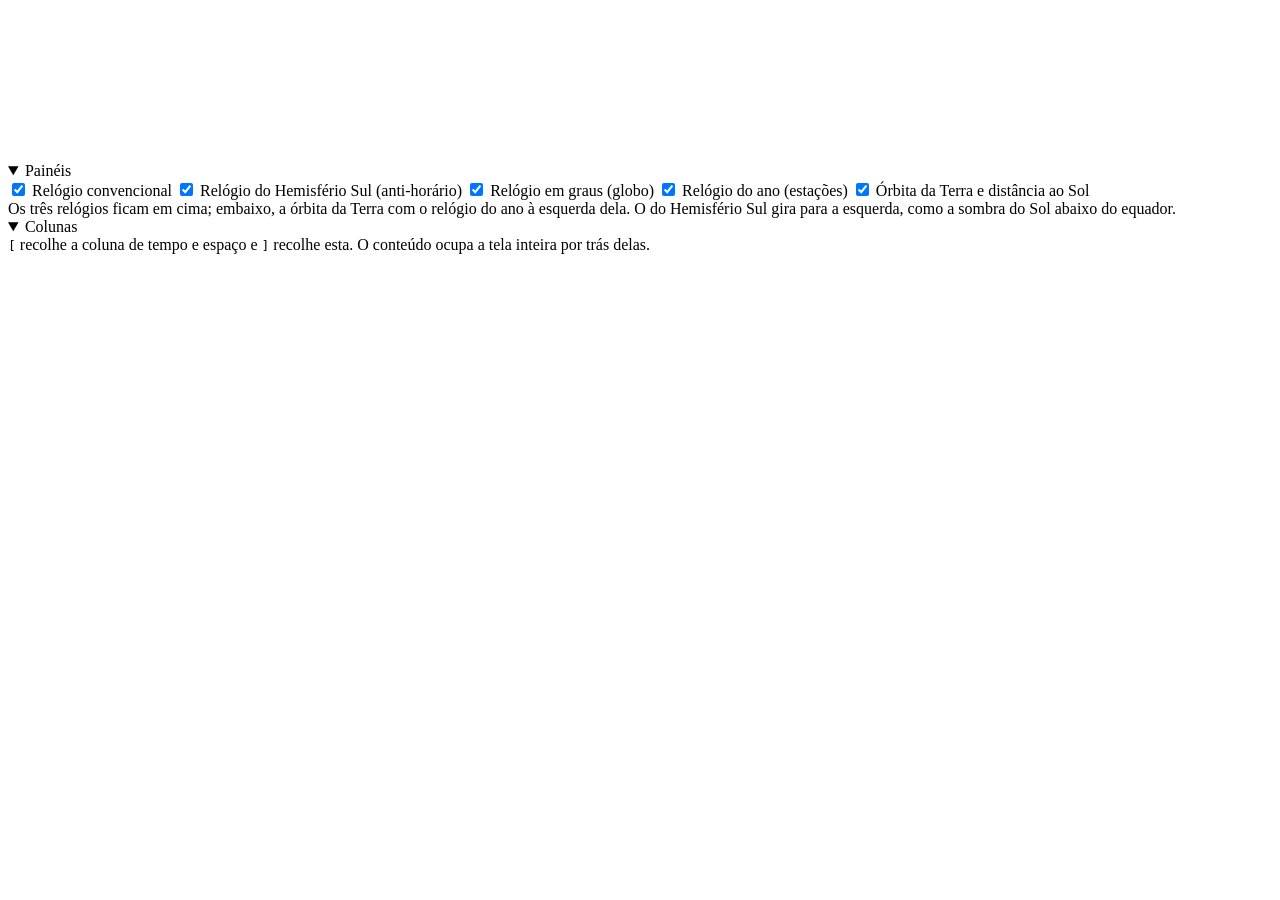
<file: src/main/resources/templates/index.html>
<!doctype html>
<html lang="pt-BR" xmlns:th="http://www.thymeleaf.org">
<head th:replace="~{fragmentos :: cabecalho('relogio.brasileiro')}"></head>
<body class="relogios">
<canvas id="tela"></canvas>

<aside th:replace="~{fragmentos :: colunaEsquerda}"></aside>

<aside id="colunaDireita" class="coluna direita" data-coluna="direita">
  <th:block th:replace="~{fragmentos :: cabecaDireita('relogios')}"></th:block>
  <div class="corpo">
    <details class="secao" open>
      <summary>Painéis</summary>
      <label class="opcao"><input type="checkbox" data-painel="0" checked> Relógio convencional</label>
      <label class="opcao"><input type="checkbox" data-painel="1" checked> Relógio do Hemisfério Sul (anti-horário)</label>
      <label class="opcao"><input type="checkbox" data-painel="2" checked> Relógio em graus (globo)</label>
      <label class="opcao"><input type="checkbox" data-painel="3" checked> Relógio do ano (estações)</label>
      <label class="opcao"><input type="checkbox" data-painel="4" checked> Órbita da Terra e distância ao Sol</label>
      <div class="nota">Os três relógios ficam em cima; embaixo, a órbita da Terra com o relógio do ano à esquerda dela. O do Hemisfério Sul gira para a esquerda, como a sombra do Sol abaixo do equador.</div>
    </details>

    <details class="secao" open>
      <summary>Colunas</summary>
      <div class="nota"><kbd>[</kbd> recolhe a coluna de tempo e espaço e <kbd>]</kbd> recolhe esta. O conteúdo ocupa a tela inteira por trás delas.</div>
    </details>
  </div>
</aside>

<script type="module" th:src="@{/js/main.js}"></script>
</body>
</html>
</file>
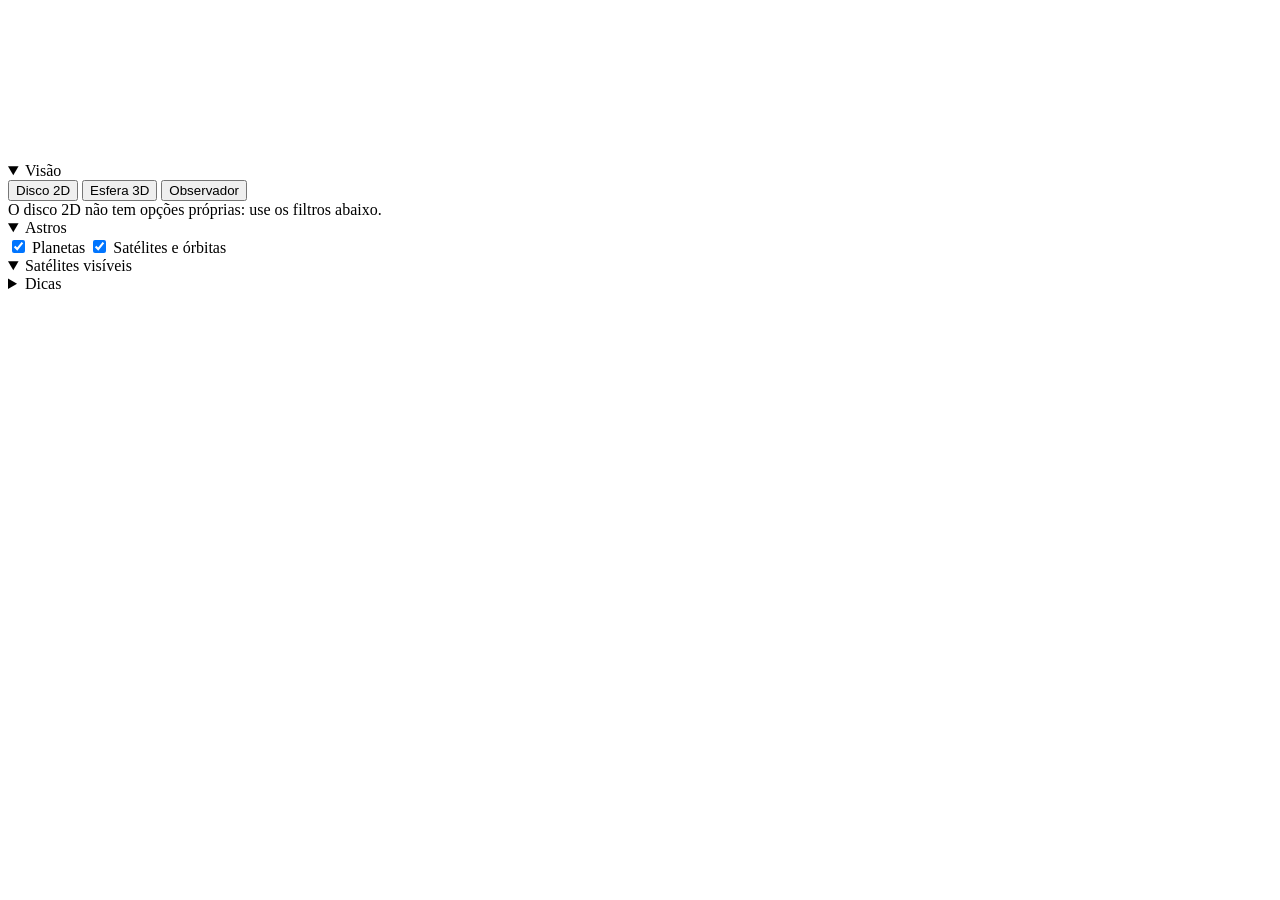
<file: src/main/resources/templates/ceu.html>
<!doctype html>
<html lang="pt-BR" xmlns:th="http://www.thymeleaf.org">
<head th:replace="~{fragmentos :: cabecalho('Céu da casa - relogio.brasileiro')}"></head>
<body class="ceu">
<canvas id="tela"></canvas>
<div id="rotulos"></div>
<div id="rotulos3d"></div>
<div id="rotulosObs"></div>
<div id="hud" hidden></div>

<aside th:replace="~{fragmentos :: colunaEsquerda}"></aside>

<aside id="colunaDireita" class="coluna direita" data-coluna="direita">
  <th:block th:replace="~{fragmentos :: cabecaDireita('ceu')}"></th:block>
  <div class="corpo">
    <details class="secao" open>
      <summary>Visão</summary>
      <div id="modos" class="segmentos">
        <button type="button" data-modo="2d" class="ativo">Disco 2D</button>
        <button type="button" data-modo="esfera">Esfera 3D</button>
        <button type="button" data-modo="obs">Observador</button>
      </div>
      <div id="opcoes2d" class="nota">O disco 2D não tem opções próprias: use os filtros abaixo.</div>
      <div id="painelObs" hidden></div>
      <div id="painel3d" hidden>
        <label class="opcao">Astro de referência
          <select id="astroRef"><option value="sol">Sol</option><option value="lua">Lua</option></select>
        </label>
        <div id="camadas"></div>
      </div>
    </details>

    <details class="secao" open>
      <summary>Astros</summary>
      <label class="opcao"><input type="checkbox" id="filtroPlanetas" checked> Planetas</label>
      <label class="opcao"><input type="checkbox" id="filtroSatelites" checked> Satélites e órbitas</label>
      <div class="nota" id="resumoEstrelas"></div>
    </details>

    <details class="secao" open>
      <summary>Satélites visíveis</summary>
      <div id="listaSatelites"></div>
    </details>

    <details class="secao">
      <summary>Dicas</summary>
      <div class="nota" id="dicas"></div>
      <div class="nota"><kbd>[</kbd> recolhe a coluna de tempo e espaço e <kbd>]</kbd> recolhe esta.</div>
    </details>
  </div>
</aside>

<script type="module" th:src="@{/js/ceu.js}"></script>
</body>
</html>
</file>
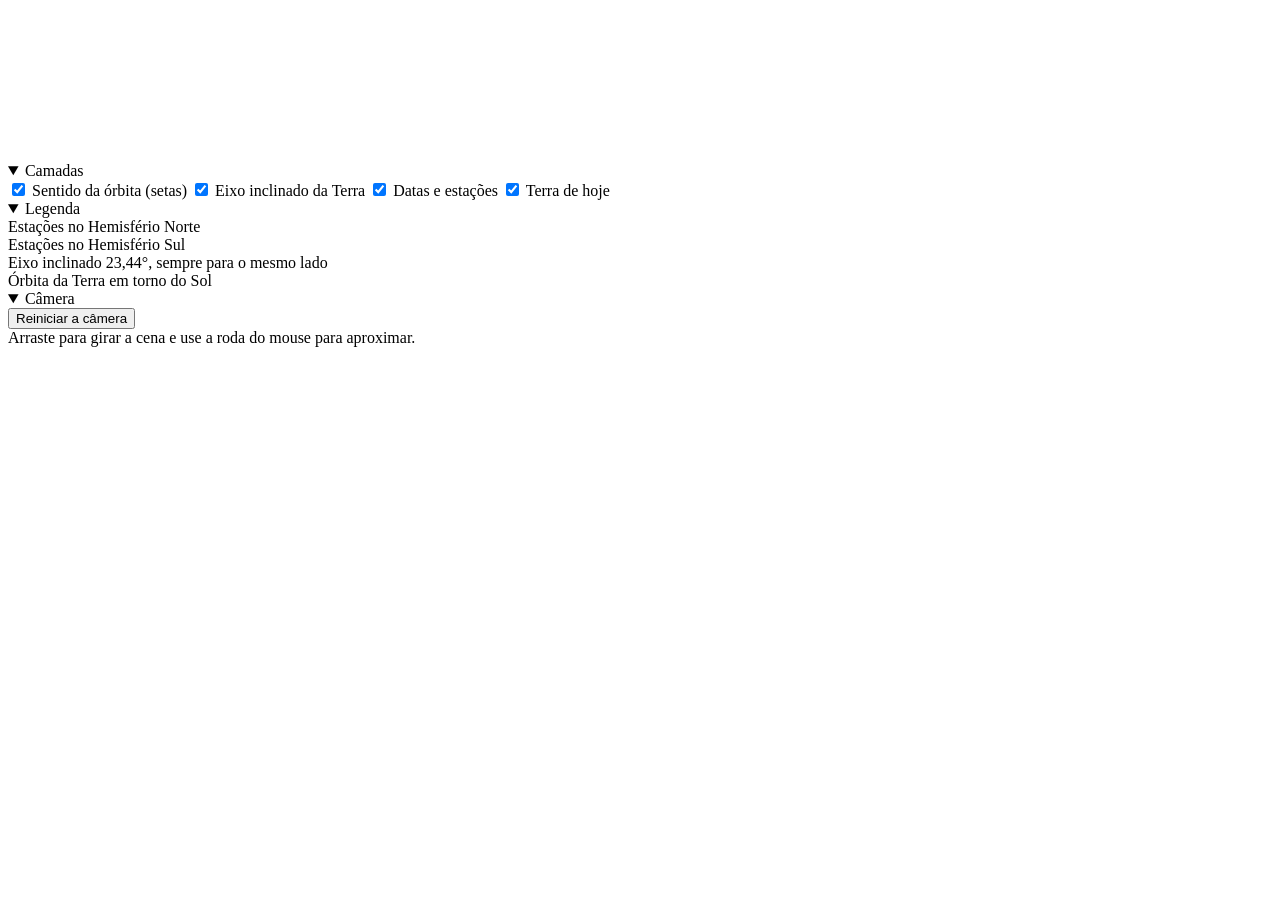
<file: src/main/resources/templates/estacoes.html>
<!doctype html>
<html lang="pt-BR" xmlns:th="http://www.thymeleaf.org">
<head th:replace="~{fragmentos :: cabecalho('Estações - relogio.brasileiro')}"></head>
<body class="estacoes">
<canvas id="tela"></canvas>
<div id="rotulos3d"></div>

<aside th:replace="~{fragmentos :: colunaEsquerda}"></aside>

<aside id="colunaDireita" class="coluna direita" data-coluna="direita">
  <th:block th:replace="~{fragmentos :: cabecaDireita('estacoes')}"></th:block>
  <div class="corpo">
    <details class="secao" open>
      <summary>Camadas</summary>
      <label class="opcao"><input type="checkbox" data-camada="setas" checked> Sentido da órbita (setas)</label>
      <label class="opcao"><input type="checkbox" data-camada="eixos" checked> Eixo inclinado da Terra</label>
      <label class="opcao"><input type="checkbox" data-camada="rotulos" checked> Datas e estações</label>
      <label class="opcao"><input type="checkbox" data-camada="hoje" checked> Terra de hoje</label>
    </details>

    <details class="secao" open>
      <summary>Legenda</summary>
      <div class="legenda" style="--cor:#ffe146"><i></i> Estações no Hemisfério Norte</div>
      <div class="legenda" style="--cor:#ffffff"><i></i> Estações no Hemisfério Sul</div>
      <div class="legenda" style="--cor:#d782ff"><i></i> Eixo inclinado 23,44°, sempre para o mesmo lado</div>
      <div class="legenda" style="--cor:#e12d2d"><i></i> Órbita da Terra em torno do Sol</div>
    </details>

    <details class="secao" open>
      <summary>Câmera</summary>
      <div class="botoes"><button type="button" id="reiniciarCamera">Reiniciar a câmera</button></div>
      <div class="nota">Arraste para girar a cena e use a roda do mouse para aproximar.</div>
    </details>
  </div>
</aside>

<script type="module" th:src="@{/js/estacoes.js}"></script>
</body>
</html>
</file>
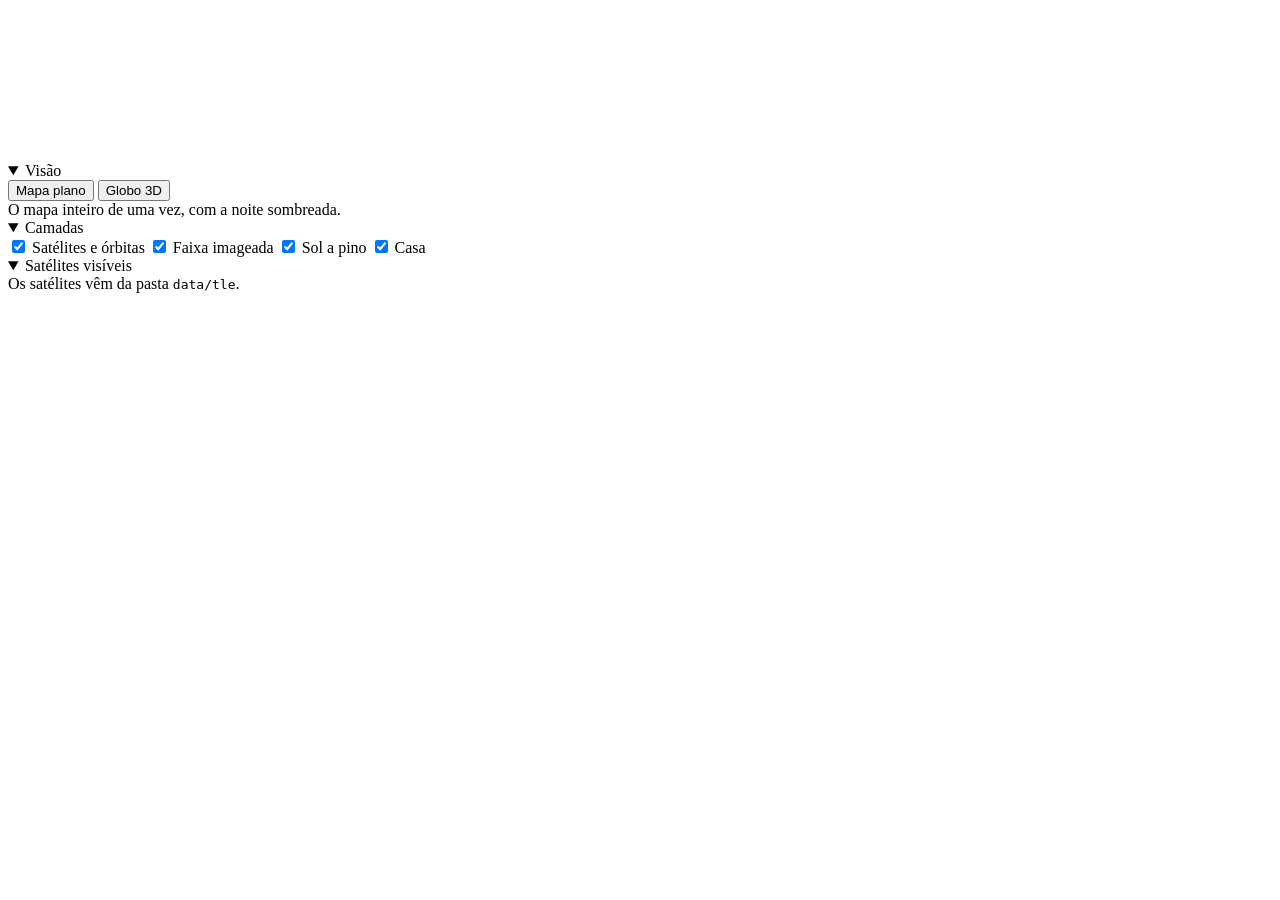
<file: src/main/resources/templates/globo.html>
<!doctype html>
<html lang="pt-BR" xmlns:th="http://www.thymeleaf.org">
<head th:replace="~{fragmentos :: cabecalho('Globo - relogio.brasileiro')}"></head>
<body class="globo">
<canvas id="tela"></canvas>
<div id="marcas"></div>

<aside th:replace="~{fragmentos :: colunaEsquerda}"></aside>

<aside id="colunaDireita" class="coluna direita" data-coluna="direita">
  <th:block th:replace="~{fragmentos :: cabecaDireita('globo')}"></th:block>
  <div class="corpo">
    <details class="secao" open>
      <summary>Visão</summary>
      <div class="segmentos" id="visaoGlobo">
        <button type="button" data-visao="plano" class="ativo">Mapa plano</button>
        <button type="button" data-visao="3d">Globo 3D</button>
      </div>
      <div class="nota" id="notaVisao">O mapa inteiro de uma vez, com a noite sombreada.</div>
    </details>

    <details class="secao" open>
      <summary>Camadas</summary>
      <label class="opcao"><input type="checkbox" id="camSatelites" checked> Satélites e órbitas</label>
      <label class="opcao"><input type="checkbox" id="camFaixa" checked> Faixa imageada</label>
      <label class="opcao"><input type="checkbox" id="camSol" checked> Sol a pino</label>
      <label class="opcao"><input type="checkbox" id="camCasa" checked> Casa</label>
    </details>

    <details class="secao" open>
      <summary>Satélites visíveis</summary>
      <div id="listaSatelites"></div>
      <div class="nota">Os satélites vêm da pasta <code>data/tle</code>.</div>
    </details>
  </div>
</aside>

<script type="module" th:src="@{/js/globo.js}"></script>
</body>
</html>
</file>
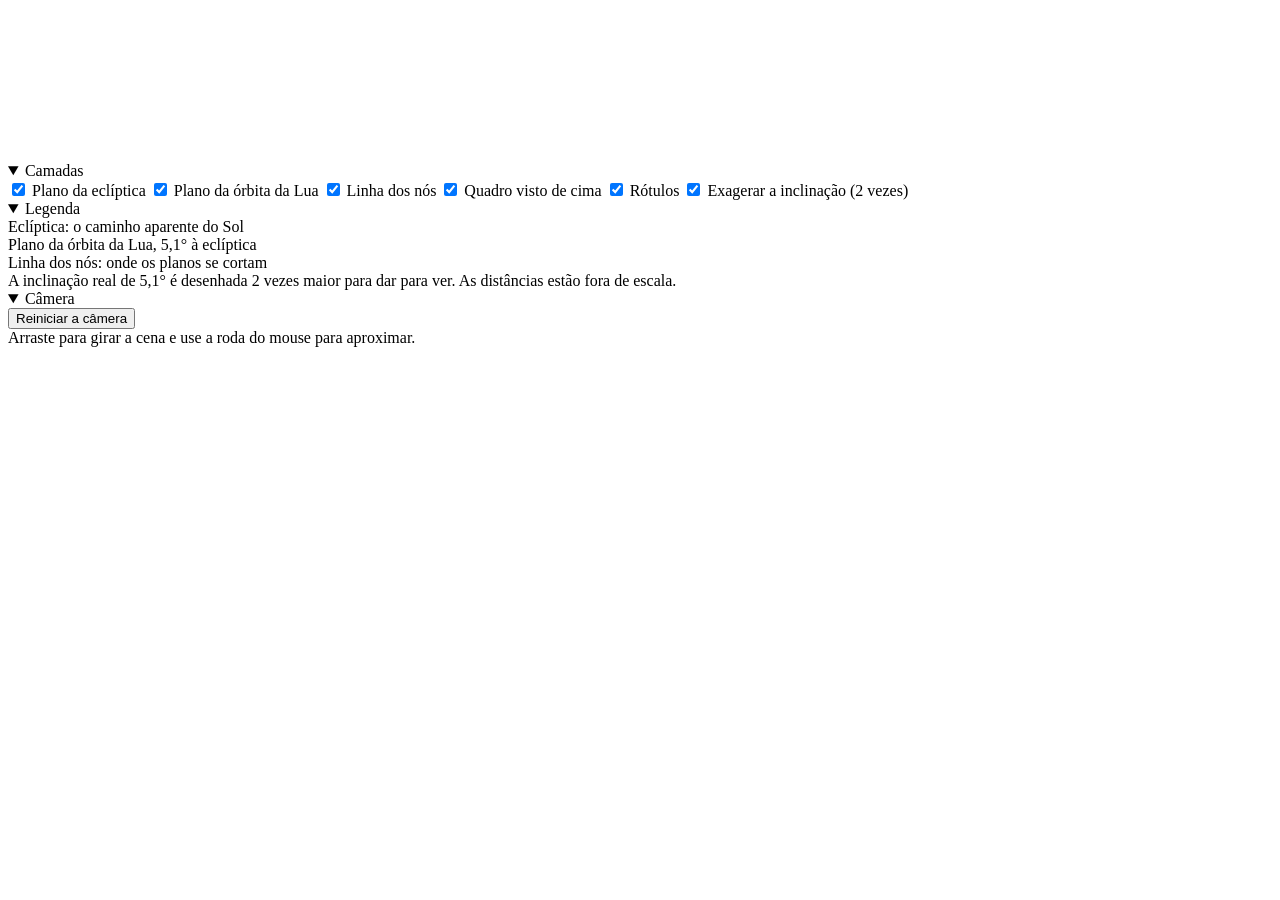
<file: src/main/resources/templates/orbitas.html>
<!doctype html>
<html lang="pt-BR" xmlns:th="http://www.thymeleaf.org">
<head th:replace="~{fragmentos :: cabecalho('Órbitas gerais - relogio.brasileiro')}"></head>
<body class="orbitas">
<canvas id="tela"></canvas>
<div id="rotulos3d"></div>

<aside th:replace="~{fragmentos :: colunaEsquerda}"></aside>

<aside id="colunaDireita" class="coluna direita" data-coluna="direita">
  <th:block th:replace="~{fragmentos :: cabecaDireita('orbitas')}"></th:block>
  <div class="corpo">
    <details class="secao" open>
      <summary>Camadas</summary>
      <label class="opcao"><input type="checkbox" data-camada="ecliptica" checked> Plano da eclíptica</label>
      <label class="opcao"><input type="checkbox" data-camada="planoDaLua" checked> Plano da órbita da Lua</label>
      <label class="opcao"><input type="checkbox" data-camada="nos" checked> Linha dos nós</label>
      <label class="opcao"><input type="checkbox" data-camada="visaoDeCima" checked> Quadro visto de cima</label>
      <label class="opcao"><input type="checkbox" data-camada="rotulos" checked> Rótulos</label>
      <label class="opcao"><input type="checkbox" data-camada="exagero" checked> Exagerar a inclinação (2 vezes)</label>
    </details>

    <details class="secao" open>
      <summary>Legenda</summary>
      <div class="legenda" style="--cor:#bebecd"><i></i> Eclíptica: o caminho aparente do Sol</div>
      <div class="legenda" style="--cor:#96befa"><i></i> Plano da órbita da Lua, 5,1° à eclíptica</div>
      <div class="legenda" style="--cor:#ffcd50"><i></i> Linha dos nós: onde os planos se cortam</div>
      <div class="nota">A inclinação real de 5,1° é desenhada 2 vezes maior para dar para ver. As distâncias estão fora de escala.</div>
    </details>

    <details class="secao" open>
      <summary>Câmera</summary>
      <div class="botoes"><button type="button" id="reiniciarCamera">Reiniciar a câmera</button></div>
      <div class="nota">Arraste para girar a cena e use a roda do mouse para aproximar.</div>
    </details>
  </div>
</aside>

<script type="module" th:src="@{/js/orbitasGerais.js}"></script>
</body>
</html>
</file>
